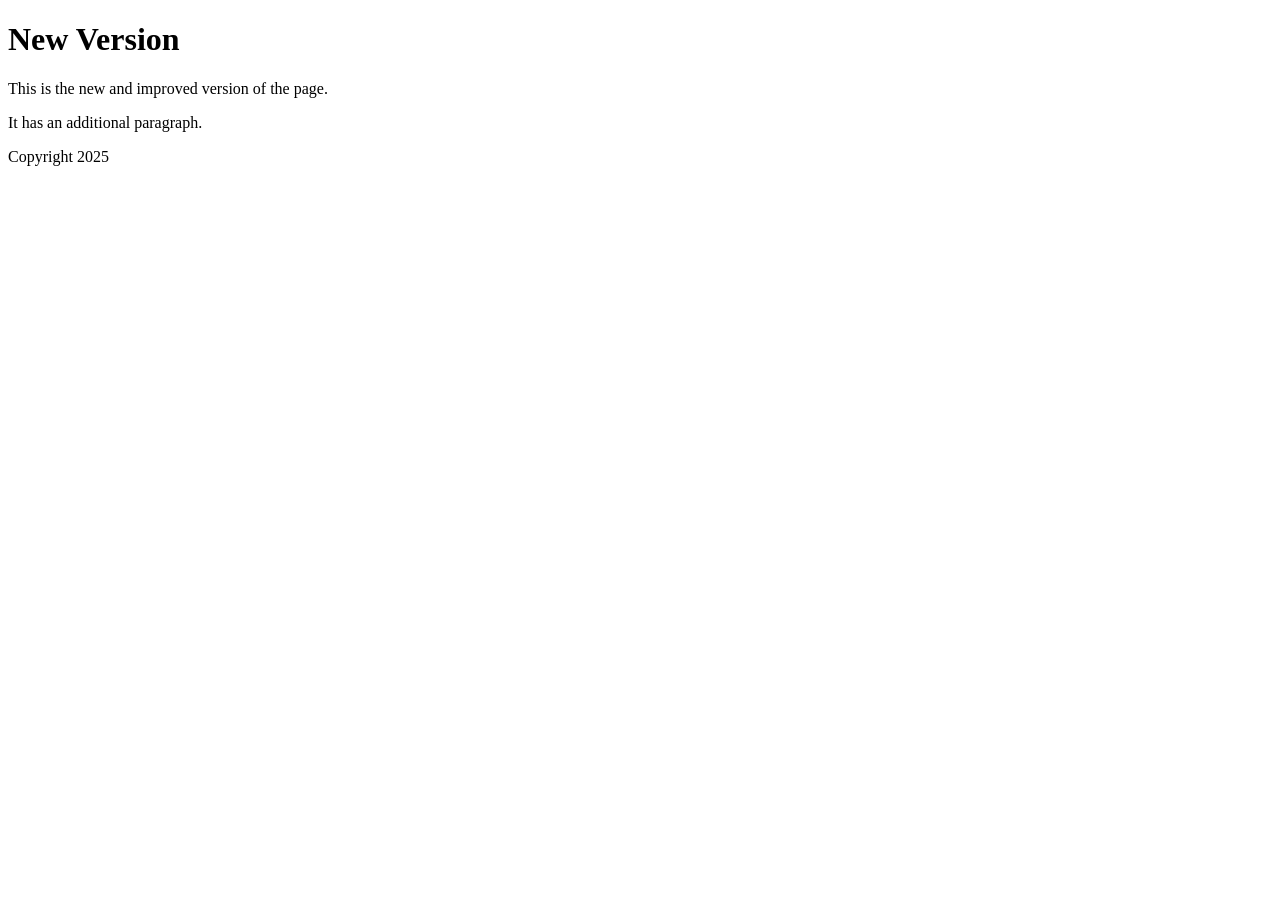
<file: test_files/new/index.html>
<!DOCTYPE html>
<html lang="en">
<head>
    <meta charset="UTF-8">
    <title>New Version</title>
</head>
<body>
    <h1>New Version</h1>
    <p>This is the new and improved version of the page.</p>
    <p>It has an additional paragraph.</p>
    <footer>Copyright 2025</footer>
</body>
</html>
</file>
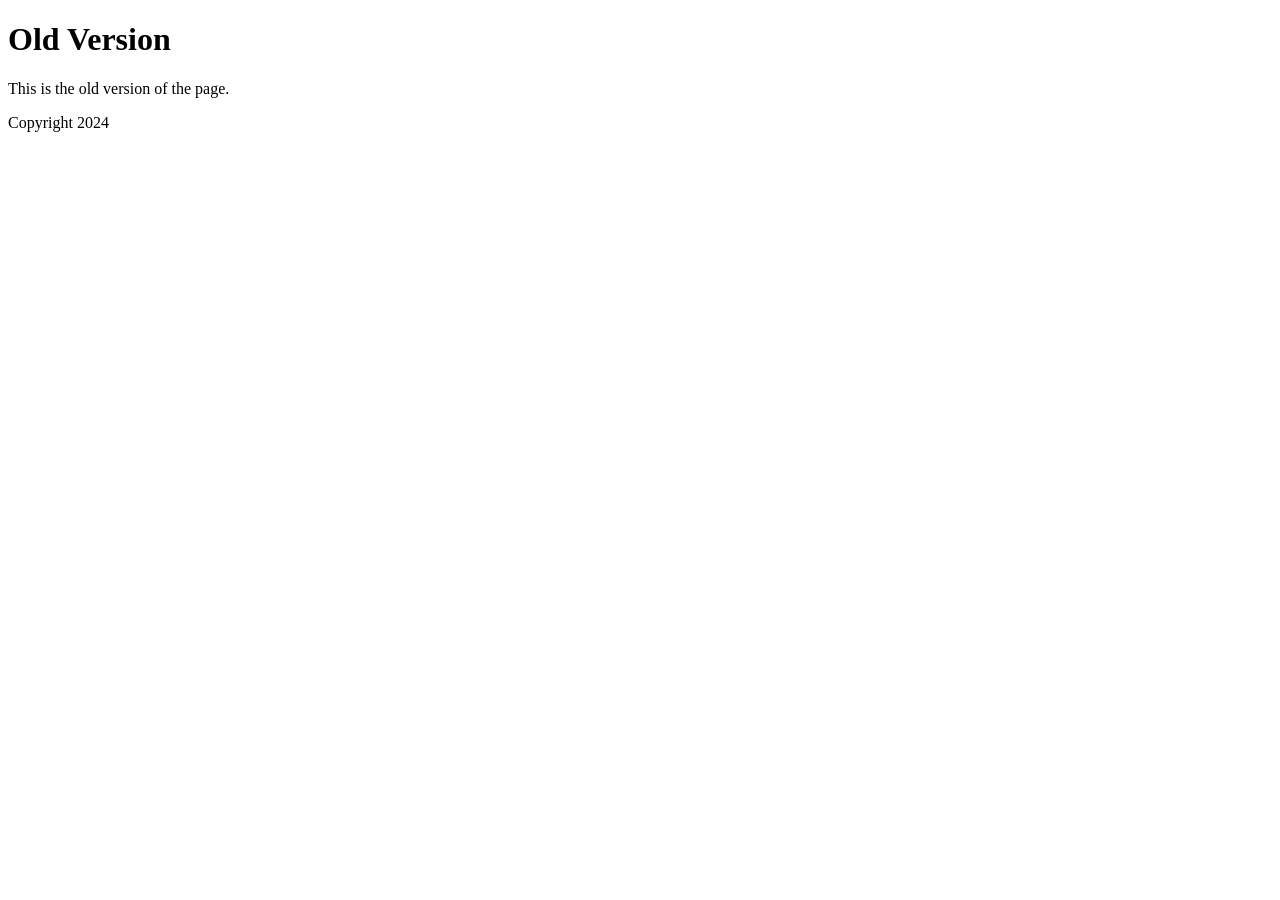
<file: test_files/old/index.html>
<!DOCTYPE html>
<html>
<head>
    <title>Old Version</title>
</head>
<body>
    <h1>Old Version</h1>
    <p>This is the old version of the page.</p>
    <footer>Copyright 2024</footer>
</body>
</html>
</file>
